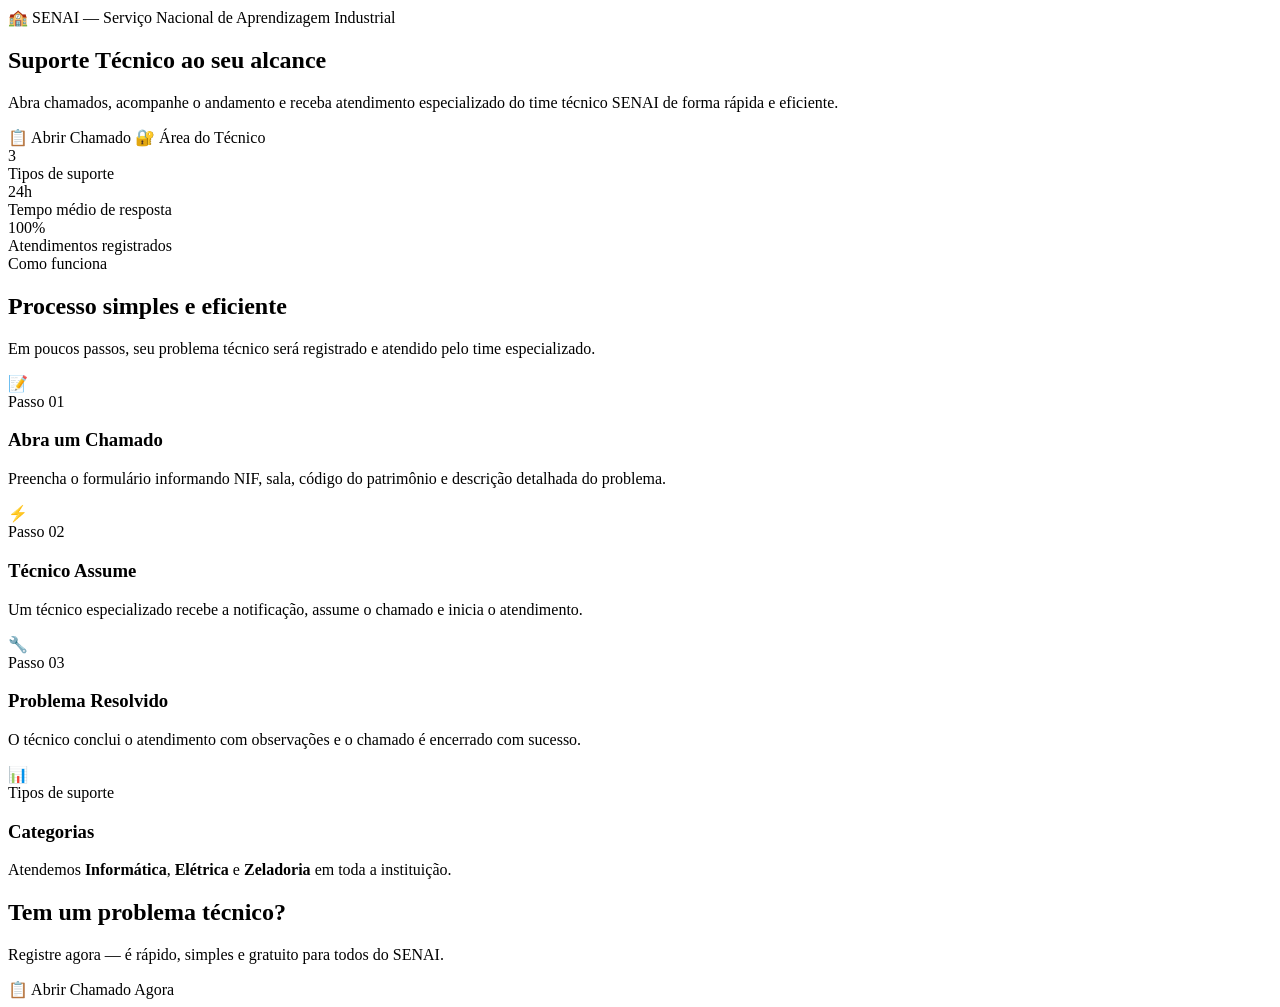
<file: suporte-main/src/main/resources/templates/index.html>
<!DOCTYPE html>
<html lang="pt-BR" xmlns:th="http://www.thymeleaf.org" xmlns:sec="http://www.thymeleaf.org/extras/spring-security">

<head
  th:replace="~{fragments :: head('Início', 'Sistema de Suporte Técnico SENAI — Abra chamados e acompanhe seu atendimento')}">
</head>

<body class="page-wrapper">

  <!-- NAVBAR -->
  <div th:replace="~{fragments :: navbar}"></div>

  <!-- HERO -->
  <section class="hero" id="hero">
    <div class="container">
      <div class="animate-fade-up">
        <div class="hero-tag">🏫 SENAI — Serviço Nacional de Aprendizagem Industrial</div>
        <h1 class="hero-title">
          Suporte Técnico
          <span>ao seu alcance</span>
        </h1>
        <p class="hero-subtitle">
          Abra chamados, acompanhe o andamento e receba atendimento especializado
          do time técnico SENAI de forma rápida e eficiente.
        </p>
        <div class="hero-ctas">
          <a th:href="@{/solicitacao}" id="btn-hero-abrir" class="btn btn-white btn-xl">
            📋 Abrir Chamado
          </a>
          <a th:href="@{/login}" id="btn-hero-login" class="btn btn-white-outline btn-xl">
            🔐 Área do Técnico
          </a>
        </div>

        <div class="hero-stats">
          <div>
            <div class="hero-stat-value">3</div>
            <div class="hero-stat-label">Tipos de suporte</div>
          </div>
          <div style="width:1px;background:rgba(255,255,255,0.2);"></div>
          <div>
            <div class="hero-stat-value">24h</div>
            <div class="hero-stat-label">Tempo médio de resposta</div>
          </div>
          <div style="width:1px;background:rgba(255,255,255,0.2);"></div>
          <div>
            <div class="hero-stat-value">100%</div>
            <div class="hero-stat-label">Atendimentos registrados</div>
          </div>
        </div>
      </div>
    </div>
  </section>

  <!-- FEATURES -->
  <section class="features-section" id="como-funciona">
    <div class="container">
      <div class="text-center mb-xl">
        <span class="section-label">Como funciona</span>
        <h2 class="section-title">Processo simples e eficiente</h2>
        <p class="section-desc text-muted">
          Em poucos passos, seu problema técnico será registrado e atendido pelo time especializado.
        </p>
      </div>

      <div class="features-grid stagger">
        <div class="feature-card fc-red">
          <div class="feature-icon fi-red">📝</div>
          <div class="feature-num">Passo 01</div>
          <h3 class="feature-title">Abra um Chamado</h3>
          <p class="feature-desc">
            Preencha o formulário informando NIF, sala, código do patrimônio e descrição detalhada do problema.
          </p>
        </div>

        <div class="feature-card fc-blue">
          <div class="feature-icon fi-blue">⚡</div>
          <div class="feature-num">Passo 02</div>
          <h3 class="feature-title">Técnico Assume</h3>
          <p class="feature-desc">
            Um técnico especializado recebe a notificação, assume o chamado e inicia o atendimento.
          </p>
        </div>

        <div class="feature-card fc-coral">
          <div class="feature-icon fi-coral">🔧</div>
          <div class="feature-num">Passo 03</div>
          <h3 class="feature-title">Problema Resolvido</h3>
          <p class="feature-desc">
            O técnico conclui o atendimento com observações e o chamado é encerrado com sucesso.
          </p>
        </div>

        <div class="feature-card fc-beige">
          <div class="feature-icon fi-beige">📊</div>
          <div class="feature-num">Tipos de suporte</div>
          <h3 class="feature-title">Categorias</h3>
          <p class="feature-desc">
            Atendemos <strong>Informática</strong>, <strong>Elétrica</strong> e <strong>Zeladoria</strong>
            em toda a instituição.
          </p>
        </div>
      </div>
    </div>
  </section>

  <!-- CTA Strip -->
  <section class="cta-strip">
    <div class="container">
      <h2>Tem um problema técnico?</h2>
      <p>Registre agora — é rápido, simples e gratuito para todos do SENAI.</p>
      <a th:href="@{/solicitacao}" id="btn-cta-abrir" class="btn btn-white btn-lg">
        📋 Abrir Chamado Agora
      </a>
    </div>
  </section>

  <!-- FOOTER -->
  <div th:replace="~{fragments :: footer}"></div>

</body>

</html>
</file>
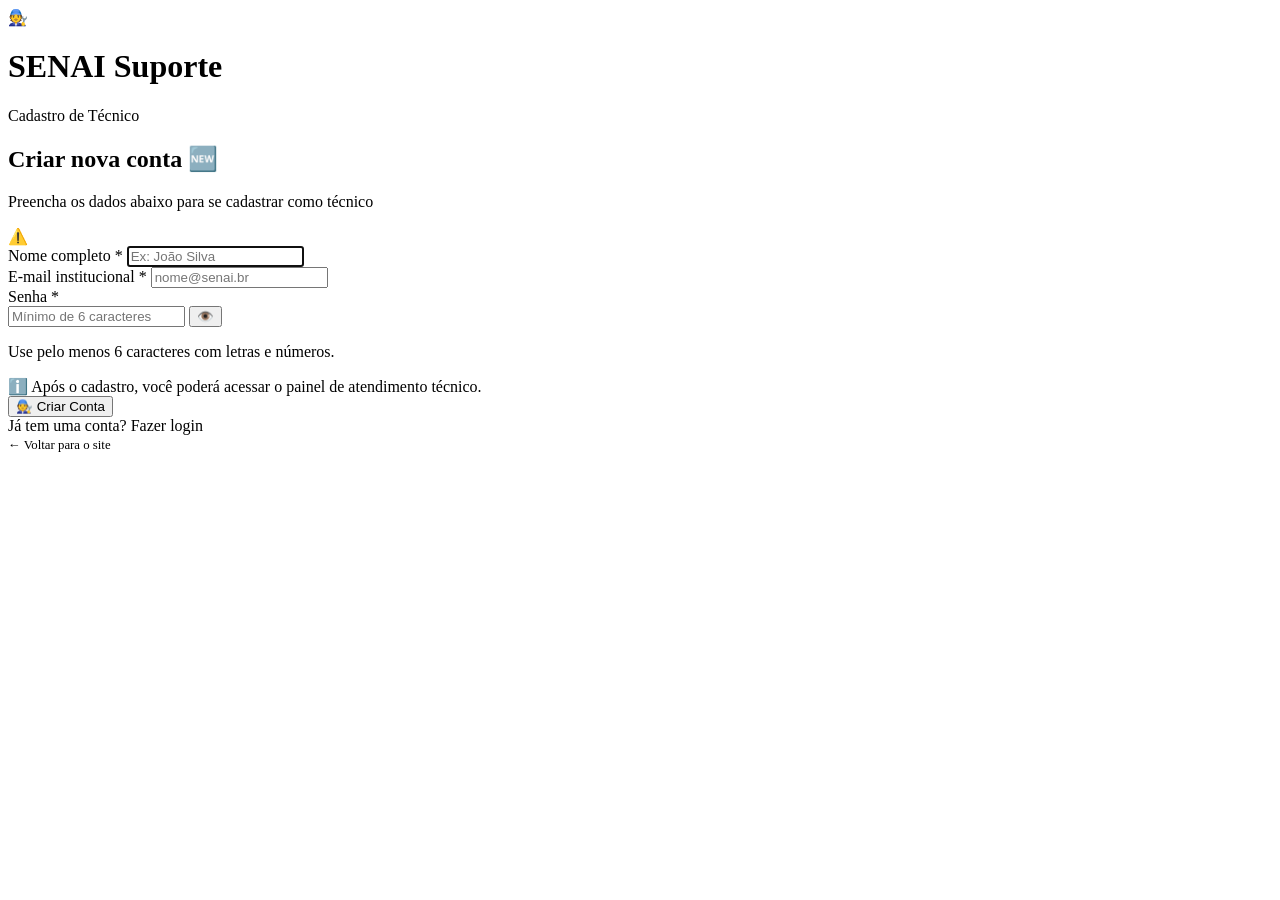
<file: suporte-main/src/main/resources/templates/cadastro.html>
<!DOCTYPE html>
<html lang="pt-BR"
      xmlns:th="http://www.thymeleaf.org">
<head th:replace="~{fragments :: head('Cadastro', 'Cadastre-se como técnico no Sistema de Suporte SENAI')}"></head>
<body class="auth-page">

  <!-- BANNER -->
  <div class="auth-banner">
    <div class="auth-banner-content animate-fade-up">
      <div class="auth-logo">🧑‍🔧</div>
      <h1 class="auth-banner-title">SENAI Suporte</h1>
      <p class="auth-banner-sub">Cadastro de Técnico</p>
    </div>
  </div>

  <!-- BODY -->
  <div class="auth-body">
    <div class="auth-card" style="max-width:520px;">

      <div class="auth-card-header">
        <h2 class="auth-card-title">Criar nova conta 🆕</h2>
        <p class="auth-card-subtitle text-muted">
          Preencha os dados abaixo para se cadastrar como técnico
        </p>
      </div>

      <div class="auth-card-body">

        <!-- Erros globais -->
        <div th:if="${erro}" class="alert alert-error" role="alert">
          <span class="alert-icon">⚠️</span>
          <span th:text="${erro}"></span>
        </div>

        <div class="auth-divider"></div>

        <!-- FORM -->
        <form th:action="@{/cadastro}"
              th:object="${tecnico}"
              method="post"
              id="form-cadastro"
              novalidate>
          <input type="hidden" th:name="${_csrf.parameterName}" th:value="${_csrf.token}">

          <!-- Nome -->
          <div class="form-group">
            <label for="nome" class="form-label">
              Nome completo <span class="req">*</span>
            </label>
            <input
              type="text"
              id="nome"
              th:field="*{nome}"
              th:class="${#fields.hasErrors('nome')} ? 'form-control is-invalid' : 'form-control'"
              placeholder="Ex: João Silva"
              autocomplete="name"
              autofocus>
            <div th:if="${#fields.hasErrors('nome')}" class="form-error">
              <span th:errors="*{nome}"></span>
            </div>
          </div>

          <!-- Email -->
          <div class="form-group">
            <label for="email" class="form-label">
              E-mail institucional <span class="req">*</span>
            </label>
            <input
              type="email"
              id="email"
              th:field="*{email}"
              th:class="${#fields.hasErrors('email')} ? 'form-control is-invalid' : 'form-control'"
              placeholder="nome@senai.br"
              autocomplete="email">
            <div th:if="${#fields.hasErrors('email')}" class="form-error">
              <span th:errors="*{email}"></span>
            </div>
          </div>

          <!-- Senha -->
          <div class="form-group">
            <label for="Senha" class="form-label">
              Senha <span class="req">*</span>
            </label>
            <div class="input-group">
              <input
                type="password"
                id="Senha"
                th:field="*{Senha}"
                th:class="${#fields.hasErrors('Senha')} ? 'form-control is-invalid' : 'form-control'"
                placeholder="Mínimo de 6 caracteres"
                autocomplete="new-password">
              <button type="button"
                      class="input-group-btn"
                      id="btn-toggle-senha"
                      aria-label="Mostrar/ocultar senha"
                      onclick="toggleSenha()">👁️</button>
            </div>
            <div th:if="${#fields.hasErrors('Senha')}" class="form-error">
              <span th:errors="*{Senha}"></span>
            </div>
            <p class="form-hint">Use pelo menos 6 caracteres com letras e números.</p>
          </div>

          <div class="alert alert-info" style="margin-top:4px;">
            <span class="alert-icon">ℹ️</span>
            <span>Após o cadastro, você poderá acessar o painel de atendimento técnico.</span>
          </div>

          <button type="submit" id="btn-cadastrar" class="btn btn-primary btn-full btn-lg mt-md">
            🧑‍🔧 Criar Conta
          </button>
        </form>

        <div class="auth-footer">
          Já tem uma conta?
          <a th:href="@{/login}" id="link-login">Fazer login</a>
        </div>

        <div class="auth-footer mt-sm">
          <a th:href="@{/}" style="color:var(--text-muted);font-size:0.8rem;">
            ← Voltar para o site
          </a>
        </div>

      </div>
    </div>
  </div>

  <script>
    function toggleSenha() {
      const input = document.getElementById('Senha');
      const btn   = document.getElementById('btn-toggle-senha');
      if (input.type === 'password') {
        input.type = 'text';
        btn.textContent = '🙈';
      } else {
        input.type = 'password';
        btn.textContent = '👁️';
      }
    }
  </script>

</body>
</html>
</file>
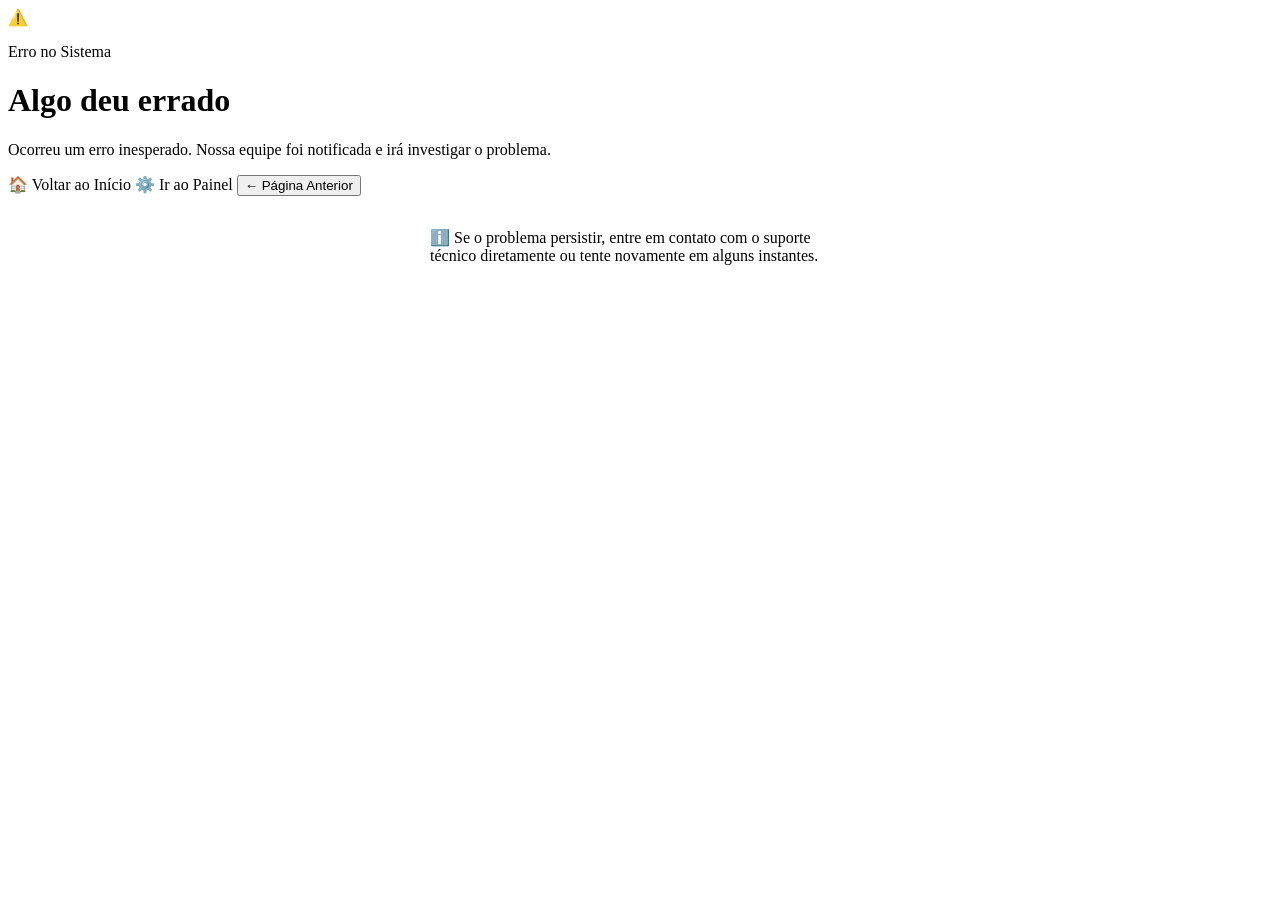
<file: suporte-main/src/main/resources/templates/erro.html>
<!DOCTYPE html>
<html lang="pt-BR"
      xmlns:th="http://www.thymeleaf.org">
<head th:replace="~{fragments :: head('Erro', 'Erro no Sistema de Suporte SENAI')}"></head>
<body class="error-page">

  <!-- NAVBAR -->
  <div th:replace="~{fragments :: navbar}"></div>

  <div class="error-wrap">
    <div class="error-card animate-fade-up">

      <div class="error-illustration" aria-hidden="true">⚠️</div>

      <p class="error-code">Erro no Sistema</p>
      <h1 class="error-title">Algo deu errado</h1>

      <p class="error-desc" th:text="${mensagemErro != null} ? ${mensagemErro} : 'Ocorreu um erro inesperado. Nossa equipe foi notificada e irá investigar o problema.'">
        Ocorreu um erro inesperado. Nossa equipe foi notificada e irá investigar o problema.
      </p>

      <div class="d-flex gap-md justify-center flex-wrap">
        <a th:href="@{/}" id="btn-voltar-inicio" class="btn btn-primary btn-lg">
          🏠 Voltar ao Início
        </a>
        <a th:href="@{/painel}" id="btn-voltar-painel" class="btn btn-outline-secondary btn-lg"
           sec:authorize="isAuthenticated()">
          ⚙️ Ir ao Painel
        </a>
        <button id="btn-voltar-historico" class="btn btn-ghost btn-lg" onclick="history.back()">
          ← Página Anterior
        </button>
      </div>

      <div class="alert alert-info mt-xl" style="text-align:left;max-width:420px;margin:32px auto 0;">
        <span class="alert-icon">ℹ️</span>
        <span>
          Se o problema persistir, entre em contato com o suporte técnico diretamente
          ou tente novamente em alguns instantes.
        </span>
      </div>

    </div>
  </div>

  <!-- FOOTER -->
  <div th:replace="~{fragments :: footer}"></div>

</body>
</html>
</file>
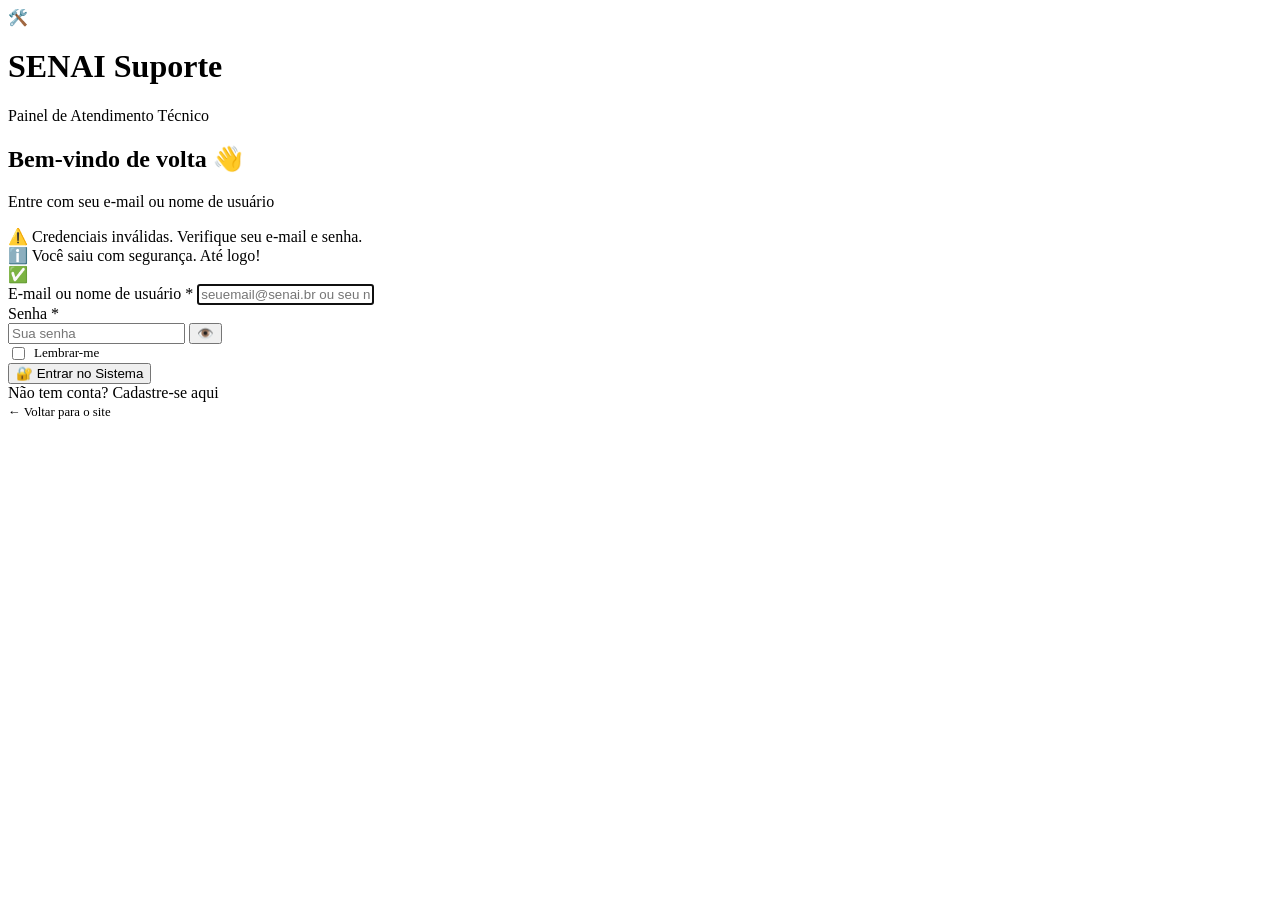
<file: suporte-main/src/main/resources/templates/login.html>
<!DOCTYPE html>
<html lang="pt-BR"
      xmlns:th="http://www.thymeleaf.org">
<head th:replace="~{fragments :: head('Login', 'Acesse o painel técnico do Sistema de Suporte SENAI')}"></head>
<body class="auth-page">

  <!-- BANNER TOPO -->
  <div class="auth-banner">
    <div class="auth-banner-content animate-fade-up">
      <div class="auth-logo" aria-hidden="true">🛠️</div>
      <h1 class="auth-banner-title">SENAI Suporte</h1>
      <p class="auth-banner-sub">Painel de Atendimento Técnico</p>
    </div>
  </div>

  <!-- FORM BODY -->
  <div class="auth-body">
    <div class="auth-card">

      <div class="auth-card-header">
        <h2 class="auth-card-title">Bem-vindo de volta 👋</h2>
        <p class="auth-card-subtitle text-muted">Entre com seu e-mail ou nome de usuário</p>
      </div>

      <div class="auth-card-body">

        <!-- Erro de login -->
        <div th:if="${param.error}" class="alert alert-error" role="alert">
          <span class="alert-icon">⚠️</span>
          <span>Credenciais inválidas. Verifique seu e-mail e senha.</span>
        </div>

        <!-- Logout confirmado -->
        <div th:if="${param.logout}" class="alert alert-info" role="alert">
          <span class="alert-icon">ℹ️</span>
          <span>Você saiu com segurança. Até logo!</span>
        </div>

        <!-- Flash sucesso cadastro -->
        <div th:if="${Sucesso}" class="alert alert-success" role="alert">
          <span class="alert-icon">✅</span>
          <span th:text="${Sucesso}"></span>
        </div>

        <div class="auth-divider"></div>

        <!-- FORM LOGIN -->
        <form th:action="@{/login}" method="post" id="form-login" novalidate>
          <input type="hidden" th:name="${_csrf.parameterName}" th:value="${_csrf.token}">

          <div class="form-group">
            <label for="username" class="form-label">
              E-mail ou nome de usuário <span class="req">*</span>
            </label>
            <input
              type="text"
              id="username"
              name="username"
              class="form-control"
              placeholder="seuemail@senai.br ou seu nome"
              autocomplete="username"
              required
              autofocus>
          </div>

          <div class="form-group">
            <label for="password" class="form-label">
              Senha <span class="req">*</span>
            </label>
            <div class="input-group">
              <input
                type="password"
                id="password"
                name="password"
                class="form-control"
                placeholder="Sua senha"
                autocomplete="current-password"
                required>
              <button type="button"
                      class="input-group-btn"
                      id="btn-toggle-pass"
                      aria-label="Mostrar/ocultar senha"
                      onclick="togglePassword()">👁️</button>
            </div>
          </div>

          <div class="auth-link-bar mb-md">
            <label style="display:flex;align-items:center;gap:6px;font-size:0.82rem;color:var(--text-muted);cursor:pointer;">
              <input type="checkbox" name="remember-me" id="remember-me">
              Lembrar-me
            </label>
          </div>

          <button type="submit" id="btn-entrar" class="btn btn-primary btn-full btn-lg">
            🔐 Entrar no Sistema
          </button>
        </form>

        <div class="auth-footer">
          Não tem conta?
          <a th:href="@{/cadastro}" id="link-cadastro">Cadastre-se aqui</a>
        </div>

        <div class="auth-footer mt-sm">
          <a th:href="@{/}" style="color:var(--text-muted);font-size:0.8rem;">
            ← Voltar para o site
          </a>
        </div>

      </div><!-- /auth-card-body -->
    </div><!-- /auth-card -->
  </div><!-- /auth-body -->

  <script>
    function togglePassword() {
      const input = document.getElementById('password');
      const btn   = document.getElementById('btn-toggle-pass');
      if (input.type === 'password') {
        input.type = 'text';
        btn.textContent = '🙈';
      } else {
        input.type = 'password';
        btn.textContent = '👁️';
      }
    }
  </script>

</body>
</html>
</file>
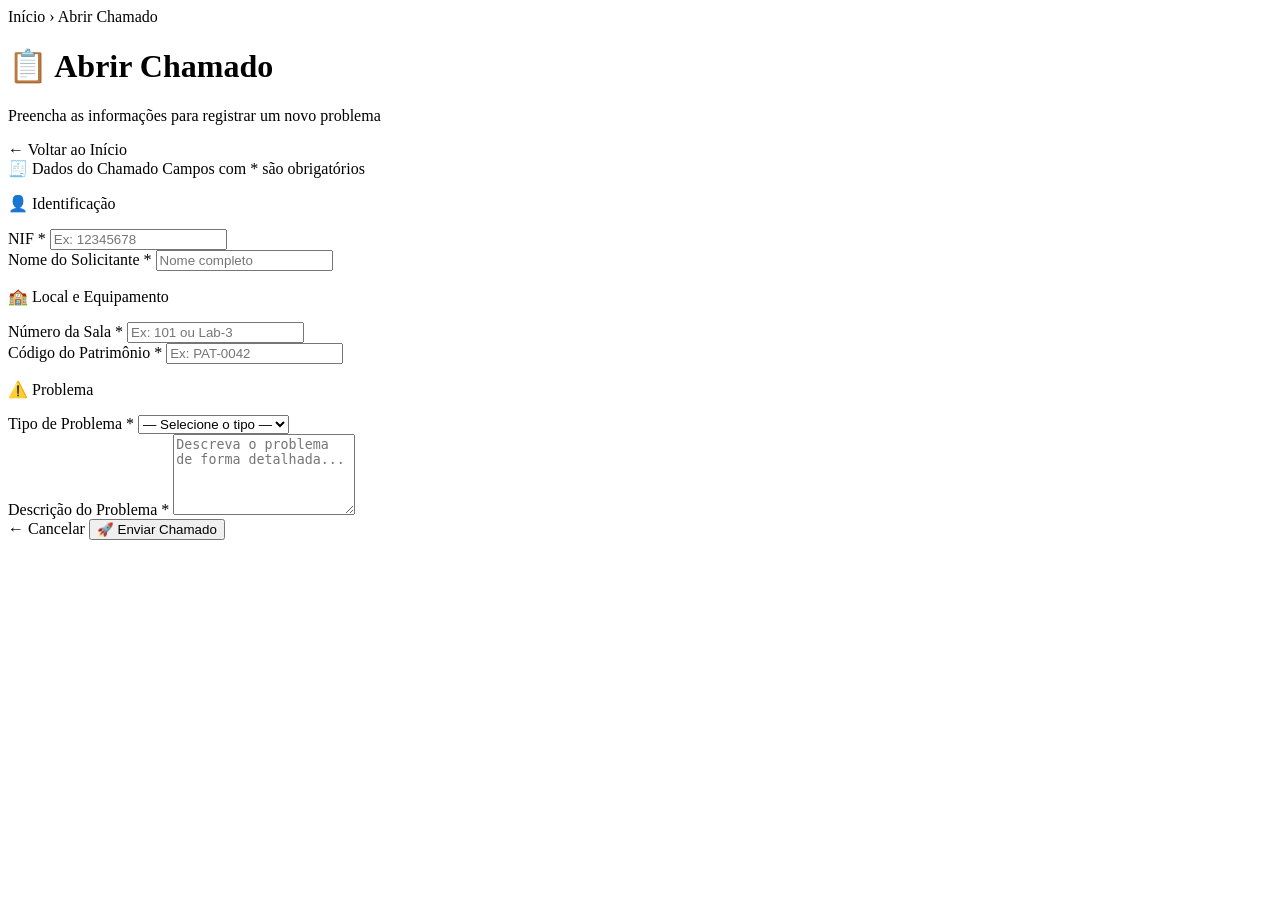
<file: suporte-main/src/main/resources/templates/solicitacao.html>
<!DOCTYPE html>
<html lang="pt-BR" xmlns:th="http://www.thymeleaf.org">

<head th:replace="~{fragments :: head('Abrir Chamado', 'Abrir chamado de suporte técnico SENAI')}"></head>

<body class="page-wrapper">

    <!-- NAVBAR -->
    <div th:replace="~{fragments :: navbar}"></div>

    <!-- PAGE HEADER -->
    <div class="page-header">
        <div class="container">
            <div class="breadcrumb">
                <a th:href="@{/}">Início</a>
                <span class="breadcrumb-sep">›</span>
                <span>Abrir Chamado</span>
            </div>
            <div class="page-header-row">
                <div>
                    <h1 class="page-title">📋 Abrir Chamado</h1>
                    <p class="page-subtitle">Preencha as informações para registrar um novo problema</p>
                </div>
                <a th:href="@{/}" id="btn-voltar-topo" class="btn btn-ghost">
                    ← Voltar ao Início
                </a>
            </div>
        </div>
    </div>

    <main class="main-content" id="main">
        <div class="container">
            <div class="form-page-wrap animate-fade-up">

                <!-- Flash messages (Erros ou Sucesso) -->
                <div th:replace="~{fragments :: flash-messages}"></div>

                <div class="card">
                    <div class="card-header">
                        <span class="card-title">🧾 Dados do Chamado</span>
                        <span class="text-sm text-muted">Campos com <span style="color:var(--red)">*</span> são
                            obrigatórios</span>
                    </div>

                    <form th:action="@{/solicitacao}" th:object="${solicitacao}" method="post" id="form-solicitacao"
                        novalidate>
                        <input type="hidden" th:name="${_csrf.parameterName}" th:value="${_csrf.token}">

                        <div class="card-body">

                            <!-- ── Identificação ── -->
                            <p class="form-section-title">👤 Identificação</p>

                            <div class="form-grid">
                                <div class="form-group">
                                    <label for="nif" class="form-label">NIF <span class="req">*</span></label>
                                    <input type="text" id="nif" th:field="*{nif}"
                                        th:class="${#fields.hasErrors('nif')} ? 'form-control is-invalid' : 'form-control'"
                                        placeholder="Ex: 12345678">
                                    <div th:if="${#fields.hasErrors('nif')}" class="form-error">
                                        <span th:errors="*{nif}"></span>
                                    </div>
                                </div>

                                <div class="form-group">
                                    <label for="nomeSolicitante" class="form-label">
                                        Nome do Solicitante <span class="req">*</span>
                                    </label>
                                    <input type="text" id="nomeSolicitante" th:field="*{nomeSolicitante}"
                                        th:class="${#fields.hasErrors('nomeSolicitante')} ? 'form-control is-invalid' : 'form-control'"
                                        placeholder="Nome completo">
                                    <div th:if="${#fields.hasErrors('nomeSolicitante')}" class="form-error">
                                        <span th:errors="*{nomeSolicitante}"></span>
                                    </div>
                                </div>
                            </div>

                            <!-- ── Local ── -->
                            <p class="form-section-title mt-md">🏫 Local e Equipamento</p>

                            <div class="form-grid">
                                <div class="form-group">
                                    <label for="numeroSala" class="form-label">
                                        Número da Sala <span class="req">*</span>
                                    </label>
                                    <input type="text" id="numeroSala" th:field="*{numeroSala}"
                                        th:class="${#fields.hasErrors('numeroSala')} ? 'form-control is-invalid' : 'form-control'"
                                        placeholder="Ex: 101 ou Lab-3">
                                    <div th:if="${#fields.hasErrors('numeroSala')}" class="form-error">
                                        <span th:errors="*{numeroSala}"></span>
                                    </div>
                                </div>

                                <div class="form-group">
                                    <label for="codigoPatrimonio" class="form-label">
                                        Código do Patrimônio <span class="req">*</span>
                                    </label>
                                    <input type="text" id="codigoPatrimonio" th:field="*{codigoPatrimonio}"
                                        th:class="${#fields.hasErrors('codigoPatrimonio')} ? 'form-control is-invalid' : 'form-control'"
                                        placeholder="Ex: PAT-0042">
                                    <div th:if="${#fields.hasErrors('codigoPatrimonio')}" class="form-error">
                                        <span th:errors="*{codigoPatrimonio}"></span>
                                    </div>
                                </div>
                            </div>

                            <!-- ── Problema ── -->
                            <p class="form-section-title mt-md">⚠️ Problema</p>

                            <div class="form-grid">
                                <div class="form-group" style="grid-column: span 2;">
                                    <label for="tipoProblema" class="form-label">
                                        Tipo de Problema <span class="req">*</span>
                                    </label>
                                    <select id="tipoProblema" th:field="*{tipoProblema}"
                                        th:class="${#fields.hasErrors('tipoProblema')} ? 'form-control is-invalid' : 'form-control'">
                                        <option value="" disabled selected>— Selecione o tipo —</option>
                                        <option th:each="tipo : ${tipos}" th:value="${tipo}"
                                            th:text="${tipo.descricao}">
                                        </option>
                                    </select>
                                    <div th:if="${#fields.hasErrors('tipoProblema')}" class="form-error">
                                        <span th:errors="*{tipoProblema}"></span>
                                    </div>
                                </div>
                            </div>

                            <div class="form-group">
                                <label for="descricaoProblema" class="form-label">
                                    Descrição do Problema <span class="req">*</span>
                                </label>
                                <textarea id="descricaoProblema" th:field="*{descricaoProblema}"
                                    th:class="${#fields.hasErrors('descricaoProblema')} ? 'form-control is-invalid' : 'form-control'"
                                    rows="5" placeholder="Descreva o problema de forma detalhada..."></textarea>
                                <div th:if="${#fields.hasErrors('descricaoProblema')}" class="form-error">
                                    <span th:errors="*{descricaoProblema}"></span>
                                </div>
                            </div>

                        </div><!-- /card-body -->

                        <div class="card-footer">
                            <a th:href="@{/}" id="btn-cancelar" class="btn btn-ghost">
                                ← Cancelar
                            </a>
                            <button type="submit" id="btn-salvar" class="btn btn-primary btn-lg">
                                🚀 Enviar Chamado
                            </button>
                        </div>

                    </form>
                </div><!-- /card -->

            </div><!-- /form-page-wrap -->
        </div><!-- /container -->
    </main>

    <!-- FOOTER -->
    <div th:replace="~{fragments :: footer}"></div>

</body>

</html>
</file>
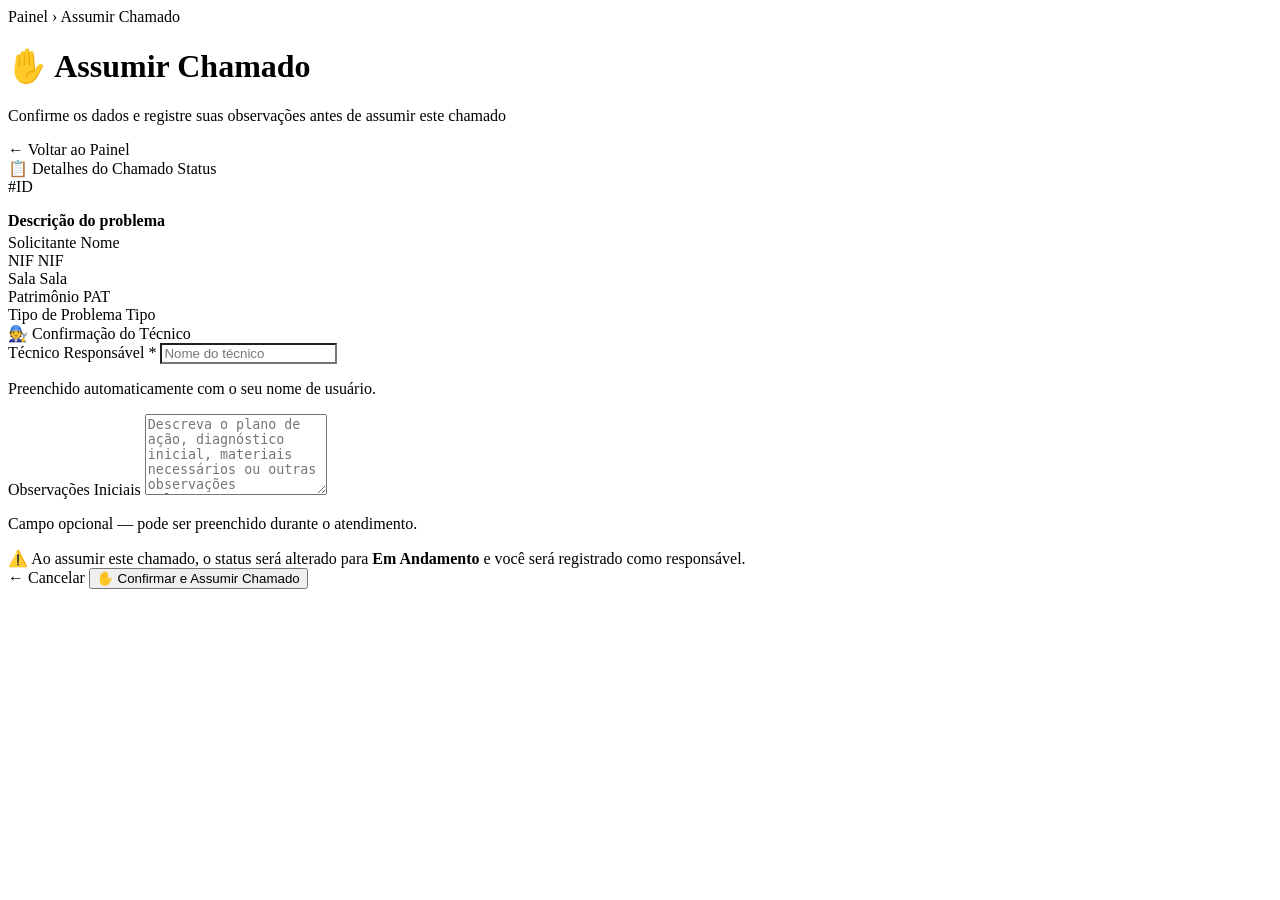
<file: suporte-main/src/main/resources/templates/painel/assumir.html>
<!DOCTYPE html>
<html lang="pt-BR"
      xmlns:th="http://www.thymeleaf.org">
<head th:replace="~{fragments :: head('Assumir Chamado', 'Assumir chamado de suporte técnico SENAI')}"></head>
<body class="page-wrapper">

  <!-- NAVBAR -->
  <div th:replace="~{fragments :: navbar}"></div>

  <!-- PAGE HEADER -->
  <div class="page-header">
    <div class="container">
      <div class="breadcrumb">
        <a th:href="@{/painel}">Painel</a>
        <span class="breadcrumb-sep">›</span>
        <span>Assumir Chamado</span>
      </div>
      <div class="page-header-row">
        <div>
          <h1 class="page-title">✋ Assumir Chamado</h1>
          <p class="page-subtitle">
            Confirme os dados e registre suas observações antes de assumir este chamado
          </p>
        </div>
        <a th:href="@{/painel}" id="btn-voltar-topo" class="btn btn-ghost">
          ← Voltar ao Painel
        </a>
      </div>
    </div>
  </div>

  <main class="main-content" id="main">
    <div class="container">
      <div class="assumir-wrap animate-fade-up">

        <!-- Flash messages -->
        <div th:replace="~{fragments :: flash-messages}"></div>

        <!-- ── DETALHES DO CHAMADO (Somente leitura) ── -->
        <div class="card mb-lg">
          <div class="card-header">
            <span class="card-title">📋 Detalhes do Chamado</span>
            <span th:class="${'badge badge-' + #strings.toLowerCase(solicitacao.status.name()).replace('_', '-')}"
                  th:text="${solicitacao.status.descricao}">
              Status
            </span>
          </div>
          <div class="card-body">

            <div class="ticket-detail-card">
              <div class="ticket-id"
                   th:text="'Chamado #' + ${solicitacao.id} + ' · ' + ${solicitacao.tipoProblema.descricao}">
                #ID
              </div>
              <p style="font-size:1rem;font-weight:600;color:var(--text);margin-bottom:4px;"
                 th:text="${solicitacao.descricaoProblema}">
                Descrição do problema
              </p>
            </div>

            <div class="info-grid mt-md">
              <div class="info-item">
                <span class="info-label">Solicitante</span>
                <span class="info-value" th:text="${solicitacao.nomeSolicitante}">Nome</span>
              </div>
              <div class="info-item">
                <span class="info-label">NIF</span>
                <span class="info-value" th:text="${solicitacao.nif}">NIF</span>
              </div>
              <div class="info-item">
                <span class="info-label">Sala</span>
                <span class="info-value" th:text="${solicitacao.numeroSala}">Sala</span>
              </div>
              <div class="info-item">
                <span class="info-label">Patrimônio</span>
                <span class="info-value" th:text="${solicitacao.codigoPatrimonio}">PAT</span>
              </div>
              <div class="info-item">
                <span class="info-label">Tipo de Problema</span>
                <span th:class="${'badge badge-' + #strings.toLowerCase(solicitacao.tipoProblema.name())}"
                      th:text="${solicitacao.tipoProblema.descricao}">
                  Tipo
                </span>
              </div>
            </div>

          </div>
        </div>

        <!-- ── FORMULÁRIO: Assumir ── -->
        <div class="card">
          <div class="card-header">
            <span class="card-title">🧑‍🔧 Confirmação do Técnico</span>
          </div>

          <form th:action="@{/painel/assumir/{id}(id=${solicitacao.id})}"
                method="post"
                id="form-assumir"
                novalidate>
            <input type="hidden" th:name="${_csrf.parameterName}" th:value="${_csrf.token}">

            <div class="card-body">

              <div class="form-group">
                <label for="tecnicoResponsavel" class="form-label">
                  Técnico Responsável <span class="req">*</span>
                </label>
                <input
                  type="text"
                  id="tecnicoResponsavel"
                  name="tecnicoResponsavel"
                  th:value="${tecnicoLogado}"
                  class="form-control"
                  placeholder="Nome do técnico"
                  required
                  readonly
                  style="background:var(--beige-light);color:var(--text-2);">
                <p class="form-hint">Preenchido automaticamente com o seu nome de usuário.</p>
              </div>

              <div class="form-group">
                <label for="observacoes" class="form-label">
                  Observações Iniciais
                </label>
                <textarea
                  id="observacoes"
                  name="observacoes"
                  class="form-control"
                  rows="5"
                  placeholder="Descreva o plano de ação, diagnóstico inicial, materiais necessários ou outras observações relevantes..."></textarea>
                <p class="form-hint">Campo opcional — pode ser preenchido durante o atendimento.</p>
              </div>

              <div class="alert alert-warning">
                <span class="alert-icon">⚠️</span>
                <span>
                  Ao assumir este chamado, o status será alterado para
                  <strong>Em Andamento</strong> e você será registrado como responsável.
                </span>
              </div>

            </div><!-- /card-body -->

            <div class="card-footer">
              <a th:href="@{/painel}" id="btn-cancelar" class="btn btn-ghost">
                ← Cancelar
              </a>
              <button type="submit" id="btn-assumir-confirmar" class="btn btn-secondary btn-lg">
                ✋ Confirmar e Assumir Chamado
              </button>
            </div>

          </form>
        </div><!-- /card -->

      </div><!-- /assumir-wrap -->
    </div><!-- /container -->
  </main>

  <!-- FOOTER -->
  <div th:replace="~{fragments :: footer}"></div>

</body>
</html>
</file>
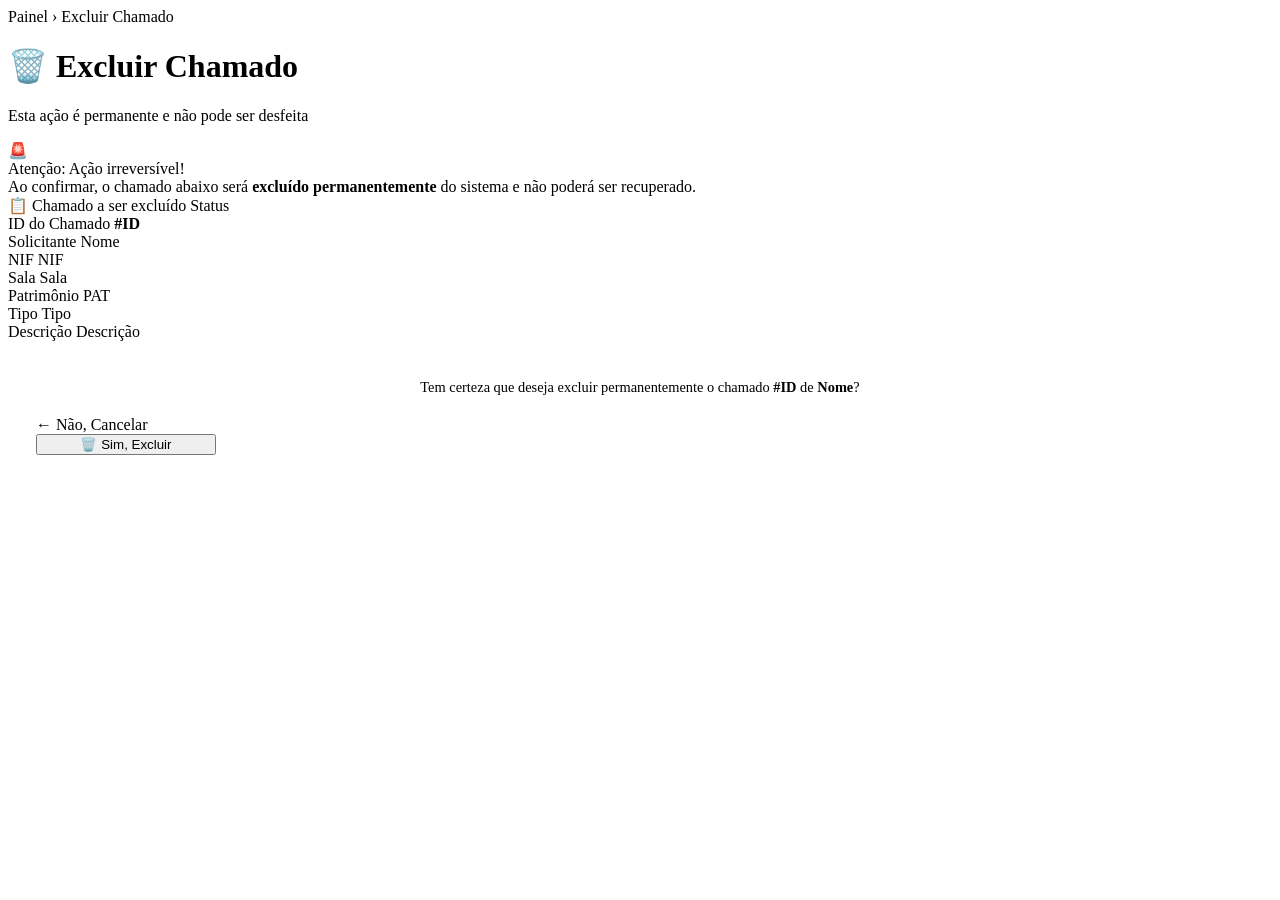
<file: suporte-main/src/main/resources/templates/painel/confirmar-exclusao.html>
<!DOCTYPE html>
<html lang="pt-BR"
      xmlns:th="http://www.thymeleaf.org">
<head th:replace="~{fragments :: head('Confirmar Exclusão', 'Confirmar exclusão de chamado de suporte SENAI')}"></head>
<body class="page-wrapper">

  <!-- NAVBAR -->
  <div th:replace="~{fragments :: navbar}"></div>

  <!-- PAGE HEADER -->
  <div class="page-header">
    <div class="container">
      <div class="breadcrumb">
        <a th:href="@{/painel}">Painel</a>
        <span class="breadcrumb-sep">›</span>
        <span>Excluir Chamado</span>
      </div>
      <h1 class="page-title">🗑️ Excluir Chamado</h1>
      <p class="page-subtitle">Esta ação é permanente e não pode ser desfeita</p>
    </div>
  </div>

  <main class="main-content" id="main">
    <div class="container">
      <div class="confirm-wrap animate-fade-up">

        <!-- Banner de alerta -->
        <div class="confirm-danger-banner">
          <div class="confirm-danger-icon">🚨</div>
          <div>
            <div class="confirm-danger-title">Atenção: Ação irreversível!</div>
            <div class="confirm-danger-desc">
              Ao confirmar, o chamado abaixo será <strong>excluído permanentemente</strong>
              do sistema e não poderá ser recuperado.
            </div>
          </div>
        </div>

        <!-- Card com dados do chamado -->
        <div class="card mb-lg">
          <div class="card-header">
            <span class="card-title">📋 Chamado a ser excluído</span>
            <span th:class="${'badge badge-' + #strings.toLowerCase(solicitacao.status.name()).replace('_', '-')}"
                  th:text="${solicitacao.status.descricao}">
              Status
            </span>
          </div>
          <div class="card-body">
            <div class="info-grid">

              <div class="info-item">
                <span class="info-label">ID do Chamado</span>
                <span class="info-value" style="color:var(--red);font-weight:700;"
                      th:text="'#' + ${solicitacao.id}">#ID</span>
              </div>

              <div class="info-item">
                <span class="info-label">Solicitante</span>
                <span class="info-value" th:text="${solicitacao.nomeSolicitante}">Nome</span>
              </div>

              <div class="info-item">
                <span class="info-label">NIF</span>
                <span class="info-value" th:text="${solicitacao.nif}">NIF</span>
              </div>

              <div class="info-item">
                <span class="info-label">Sala</span>
                <span class="info-value" th:text="${solicitacao.numeroSala}">Sala</span>
              </div>

              <div class="info-item">
                <span class="info-label">Patrimônio</span>
                <span class="info-value" th:text="${solicitacao.codigoPatrimonio}">PAT</span>
              </div>

              <div class="info-item">
                <span class="info-label">Tipo</span>
                <span th:class="${'badge badge-' + #strings.toLowerCase(solicitacao.tipoProblema.name())}"
                      th:text="${solicitacao.tipoProblema.descricao}">
                  Tipo
                </span>
              </div>

              <div class="info-item col-span-2">
                <span class="info-label">Descrição</span>
                <span class="info-value" th:text="${solicitacao.descricaoProblema}">Descrição</span>
              </div>

            </div>
          </div>
        </div>

        <!-- Botões de ação -->
        <div class="card">
          <div class="card-body" style="padding:24px 28px;">

            <p style="font-size:0.9rem;color:var(--text-2);margin-bottom:20px;text-align:center;">
              Tem certeza que deseja excluir permanentemente o chamado
              <strong th:text="'#' + ${solicitacao.id}">#ID</strong>
              de <strong th:text="${solicitacao.nomeSolicitante}">Nome</strong>?
            </p>

            <div class="d-flex gap-md justify-center flex-wrap">

              <!-- Cancelar -->
              <a th:href="@{/painel}"
                 id="btn-cancelar"
                 class="btn btn-ghost btn-lg"
                 style="min-width:180px;">
                ← Não, Cancelar
              </a>

              <!-- Confirmar exclusão -->
              <form th:action="@{/painel/excluir/{id}(id=${solicitacao.id})}"
                    method="post"
                    id="form-excluir">
                <input type="hidden" th:name="${_csrf.parameterName}" th:value="${_csrf.token}">
                <button
                  type="submit"
                  id="btn-confirmar-exclusao"
                  class="btn btn-danger btn-lg"
                  style="min-width:180px;"
                  onclick="return confirm('Última confirmação: excluir chamado #'+this.closest('form').action.split('/').slice(-2,-1)[0]+' permanentemente?')">
                  🗑️ Sim, Excluir
                </button>
              </form>

            </div>
          </div>
        </div>

      </div><!-- /confirm-wrap -->
    </div><!-- /container -->
  </main>

  <!-- FOOTER -->
  <div th:replace="~{fragments :: footer}"></div>

</body>
</html>
</file>
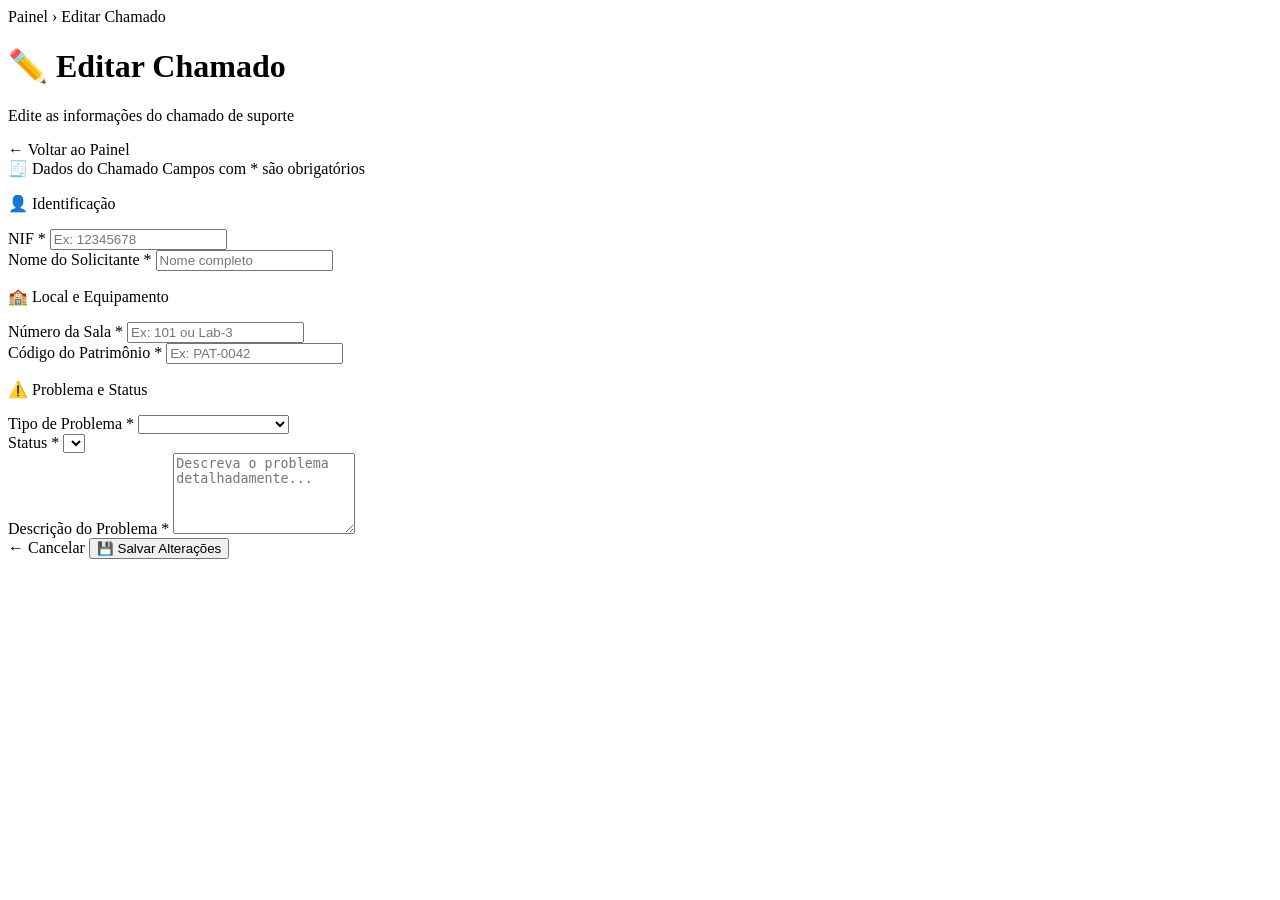
<file: suporte-main/src/main/resources/templates/painel/editar.html>
<!DOCTYPE html>
<html lang="pt-BR"
      xmlns:th="http://www.thymeleaf.org">
<head th:replace="~{fragments :: head('Editar Chamado', 'Editar chamado de suporte técnico SENAI')}"></head>
<body class="page-wrapper">

  <!-- NAVBAR -->
  <div th:replace="~{fragments :: navbar}"></div>

  <!-- PAGE HEADER -->
  <div class="page-header">
    <div class="container">
      <div class="breadcrumb">
        <a th:href="@{/painel}">Painel</a>
        <span class="breadcrumb-sep">›</span>
        <span>Editar Chamado</span>
      </div>
      <div class="page-header-row">
        <div>
          <h1 class="page-title">✏️ Editar Chamado
            <span style="font-size:1rem;font-weight:500;color:var(--text-muted);"
                  th:text="'#' + ${solicitacao.id}"></span>
          </h1>
          <p class="page-subtitle">Edite as informações do chamado de suporte</p>
        </div>
        <a th:href="@{/painel}" id="btn-voltar-topo" class="btn btn-ghost">
          ← Voltar ao Painel
        </a>
      </div>
    </div>
  </div>

  <main class="main-content" id="main">
    <div class="container">
      <div class="form-page-wrap animate-fade-up">

        <!-- Flash messages -->
        <div th:replace="~{fragments :: flash-messages}"></div>

        <div class="card">
          <div class="card-header">
            <span class="card-title">🧾 Dados do Chamado</span>
            <span class="text-sm text-muted">Campos com <span style="color:var(--red)">*</span> são obrigatórios</span>
          </div>

          <form th:action="@{/painel/editar/{id}(id=${solicitacao.id})}"
                th:object="${solicitacao}"
                method="post"
                id="form-editar"
                novalidate>
            <input type="hidden" th:name="${_csrf.parameterName}" th:value="${_csrf.token}">
            <input type="hidden" th:field="*{id}">

            <div class="card-body">

              <!-- ── Identificação ── -->
              <p class="form-section-title">👤 Identificação</p>

              <div class="form-grid">
                <div class="form-group">
                  <label for="nif" class="form-label">NIF <span class="req">*</span></label>
                  <input
                    type="text"
                    id="nif"
                    th:field="*{nif}"
                    th:class="${#fields.hasErrors('nif')} ? 'form-control is-invalid' : 'form-control'"
                    placeholder="Ex: 12345678">
                  <div th:if="${#fields.hasErrors('nif')}" class="form-error">
                    <span th:errors="*{nif}"></span>
                  </div>
                </div>

                <div class="form-group">
                  <label for="nomeSolicitante" class="form-label">
                    Nome do Solicitante <span class="req">*</span>
                  </label>
                  <input
                    type="text"
                    id="nomeSolicitante"
                    th:field="*{nomeSolicitante}"
                    th:class="${#fields.hasErrors('nomeSolicitante')} ? 'form-control is-invalid' : 'form-control'"
                    placeholder="Nome completo">
                  <div th:if="${#fields.hasErrors('nomeSolicitante')}" class="form-error">
                    <span th:errors="*{nomeSolicitante}"></span>
                  </div>
                </div>
              </div>

              <!-- ── Local ── -->
              <p class="form-section-title mt-md">🏫 Local e Equipamento</p>

              <div class="form-grid">
                <div class="form-group">
                  <label for="numeroSala" class="form-label">
                    Número da Sala <span class="req">*</span>
                  </label>
                  <input
                    type="text"
                    id="numeroSala"
                    th:field="*{numeroSala}"
                    th:class="${#fields.hasErrors('numeroSala')} ? 'form-control is-invalid' : 'form-control'"
                    placeholder="Ex: 101 ou Lab-3">
                  <div th:if="${#fields.hasErrors('numeroSala')}" class="form-error">
                    <span th:errors="*{numeroSala}"></span>
                  </div>
                </div>

                <div class="form-group">
                  <label for="codigoPatrimonio" class="form-label">
                    Código do Patrimônio <span class="req">*</span>
                  </label>
                  <input
                    type="text"
                    id="codigoPatrimonio"
                    th:field="*{codigoPatrimonio}"
                    th:class="${#fields.hasErrors('codigoPatrimonio')} ? 'form-control is-invalid' : 'form-control'"
                    placeholder="Ex: PAT-0042">
                  <div th:if="${#fields.hasErrors('codigoPatrimonio')}" class="form-error">
                    <span th:errors="*{codigoPatrimonio}"></span>
                  </div>
                </div>
              </div>

              <!-- ── Problema ── -->
              <p class="form-section-title mt-md">⚠️ Problema e Status</p>

              <div class="form-grid">
                <div class="form-group">
                  <label for="tipoProblema" class="form-label">
                    Tipo de Problema <span class="req">*</span>
                  </label>
                  <select
                    id="tipoProblema"
                    th:field="*{tipoProblema}"
                    th:class="${#fields.hasErrors('tipoProblema')} ? 'form-control is-invalid' : 'form-control'">
                    <option value="" disabled>— Selecione o tipo —</option>
                    <option th:each="tipo : ${tipos}"
                            th:value="${tipo}"
                            th:text="${tipo.descricao}">
                    </option>
                  </select>
                  <div th:if="${#fields.hasErrors('tipoProblema')}" class="form-error">
                    <span th:errors="*{tipoProblema}"></span>
                  </div>
                </div>

                <div class="form-group">
                  <label for="status" class="form-label">
                    Status <span class="req">*</span>
                  </label>
                  <select
                    id="status"
                    th:field="*{status}"
                    class="form-control">
                    <option th:each="s : ${statusList}"
                            th:value="${s}"
                            th:text="${s.descricao}">
                    </option>
                  </select>
                </div>
              </div>

              <div class="form-group">
                <label for="descricaoProblema" class="form-label">
                  Descrição do Problema <span class="req">*</span>
                </label>
                <textarea
                  id="descricaoProblema"
                  th:field="*{descricaoProblema}"
                  th:class="${#fields.hasErrors('descricaoProblema')} ? 'form-control is-invalid' : 'form-control'"
                  rows="5"
                  placeholder="Descreva o problema detalhadamente..."></textarea>
                <div th:if="${#fields.hasErrors('descricaoProblema')}" class="form-error">
                  <span th:errors="*{descricaoProblema}"></span>
                </div>
              </div>

            </div><!-- /card-body -->

            <div class="card-footer">
              <a th:href="@{/painel}" id="btn-cancelar" class="btn btn-ghost">
                ← Cancelar
              </a>
              <button type="submit" id="btn-salvar" class="btn btn-primary btn-lg">
                💾 Salvar Alterações
              </button>
            </div>

          </form>
        </div><!-- /card -->

      </div><!-- /form-page-wrap -->
    </div><!-- /container -->
  </main>

  <!-- FOOTER -->
  <div th:replace="~{fragments :: footer}"></div>

</body>
</html>
</file>
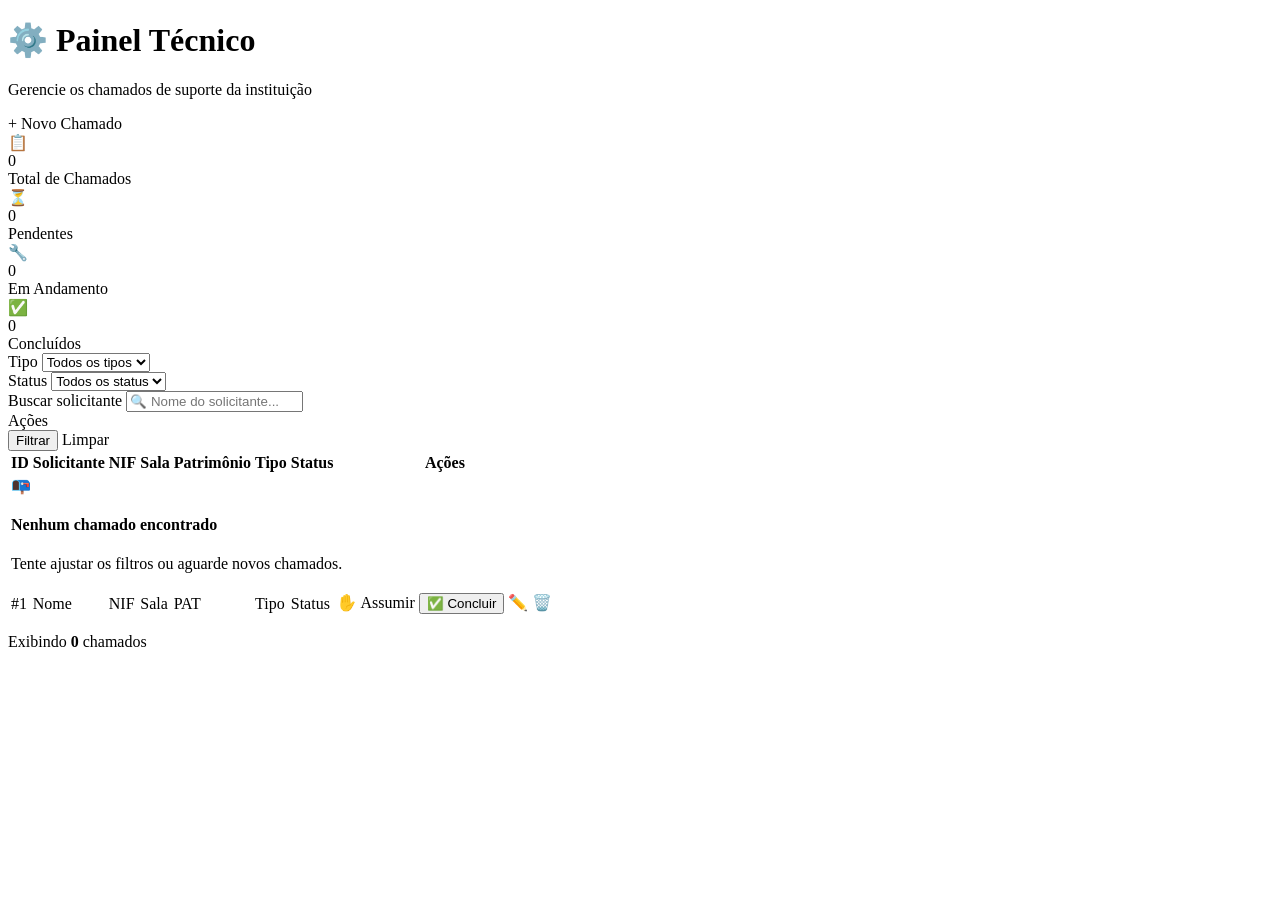
<file: suporte-main/src/main/resources/templates/painel/lista.html>
<!DOCTYPE html>
<html lang="pt-BR"
      xmlns:th="http://www.thymeleaf.org"
      xmlns:sec="http://www.thymeleaf.org/extras/spring-security">
<head th:replace="~{fragments :: head('Painel Técnico', 'Painel de gerenciamento de chamados de suporte SENAI')}"></head>
<body class="page-wrapper">

  <!-- NAVBAR -->
  <div th:replace="~{fragments :: navbar}"></div>

  <!-- PAGE HEADER -->
  <div class="page-header">
    <div class="container">
      <div class="page-header-row">
        <div class="page-header-left">
          <h1 class="page-title">⚙️ Painel Técnico</h1>
          <p class="page-subtitle">
            Gerencie os chamados de suporte da instituição
          </p>
        </div>
        <div>
          <a th:href="@{/solicitacao}" id="btn-novo-chamado" class="btn btn-primary">
            + Novo Chamado
          </a>
        </div>
      </div>
    </div>
  </div>

  <main class="main-content" id="main">
    <div class="container">

      <!-- Flash messages -->
      <div th:replace="~{fragments :: flash-messages}"></div>

      <!-- ESTATÍSTICAS -->
      <div class="stats-row stagger" id="stats-row">
        <div class="stat-card stat-total hover-lift">
          <div class="stat-card-accent"></div>
          <div class="stat-icon">📋</div>
          <div class="stat-value" id="stat-total" th:text="${#lists.size(solicitacoes)}">0</div>
          <div class="stat-label">Total de Chamados</div>
        </div>
        <div class="stat-card stat-pendente hover-lift">
          <div class="stat-card-accent"></div>
          <div class="stat-icon">⏳</div>
          <div class="stat-value" id="stat-pendente"
               th:text="${#lists.size(solicitacoes.?[status.name() == 'PENDENTE'])}">0</div>
          <div class="stat-label">Pendentes</div>
        </div>
        <div class="stat-card stat-andamento hover-lift">
          <div class="stat-card-accent"></div>
          <div class="stat-icon">🔧</div>
          <div class="stat-value" id="stat-andamento"
               th:text="${#lists.size(solicitacoes.?[status.name() == 'EM_ANDAMENTO'])}">0</div>
          <div class="stat-label">Em Andamento</div>
        </div>
        <div class="stat-card stat-concluido hover-lift">
          <div class="stat-card-accent"></div>
          <div class="stat-icon">✅</div>
          <div class="stat-value" id="stat-concluido"
               th:text="${#lists.size(solicitacoes.?[status.name() == 'CONCLUIDO'])}">0</div>
          <div class="stat-label">Concluídos</div>
        </div>
      </div>

      <!-- FILTROS -->
      <div class="filter-bar animate-fade-in">
        <form th:action="@{/painel}" method="get" id="form-filtro">

          <!-- Tipo -->
          <div class="filter-group">
            <label class="filter-label" for="filtro-tipo">Tipo</label>
            <select class="form-control" name="tipo" id="filtro-tipo">
              <option value="">Todos os tipos</option>
              <option th:each="t : ${tipos}"
                      th:value="${t}"
                      th:text="${t.descricao}"
                      th:selected="${filtroTipo == t}">
              </option>
            </select>
          </div>

          <!-- Status -->
          <div class="filter-group">
            <label class="filter-label" for="filtro-status">Status</label>
            <select class="form-control" name="status" id="filtro-status">
              <option value="">Todos os status</option>
              <option th:each="s : ${statusList}"
                      th:value="${s}"
                      th:text="${s.descricao}"
                      th:selected="${filtroStatus == s}">
              </option>
            </select>
          </div>

          <!-- Busca por nome -->
          <div class="filter-group filter-search">
            <label class="filter-label" for="filtro-nome">Buscar solicitante</label>
            <input
              type="text"
              class="form-control"
              name="nome"
              id="filtro-nome"
              th:value="${filtroNome}"
              placeholder="🔍 Nome do solicitante...">
          </div>

          <!-- Botões -->
          <div class="filter-group filter-actions">
            <label class="filter-label visually-hidden">Ações</label>
            <div class="d-flex gap-sm">
              <button type="submit" id="btn-filtrar" class="btn btn-secondary">
                Filtrar
              </button>
              <a th:href="@{/painel}" id="btn-limpar" class="btn btn-ghost">
                Limpar
              </a>
            </div>
          </div>

        </form>
      </div>

      <!-- TABELA DE CHAMADOS -->
      <div class="table-wrapper animate-fade-in">
        <table class="table" aria-label="Lista de chamados de suporte">
          <thead>
            <tr>
              <th scope="col">ID</th>
              <th scope="col">Solicitante</th>
              <th scope="col">NIF</th>
              <th scope="col">Sala</th>
              <th scope="col">Patrimônio</th>
              <th scope="col">Tipo</th>
              <th scope="col">Status</th>
              <th scope="col">Ações</th>
            </tr>
          </thead>
          <tbody>

            <!-- Sem resultados -->
            <tr th:if="${#lists.isEmpty(solicitacoes)}">
              <td colspan="8">
                <div class="table-empty">
                  <div class="table-empty-icon">📭</div>
                  <h4>Nenhum chamado encontrado</h4>
                  <p>Tente ajustar os filtros ou aguarde novos chamados.</p>
                </div>
              </td>
            </tr>

            <!-- Linhas de chamados -->
            <tr th:each="s : ${solicitacoes}" th:id="'row-' + ${s.id}">

              <td class="text-id" th:text="'#' + ${s.id}">#1</td>

              <td class="text-name" th:text="${s.nomeSolicitante}">Nome</td>

              <td class="text-muted text-sm" th:text="${s.nif}">NIF</td>

              <td th:text="${s.numeroSala}">Sala</td>

              <td class="text-sm text-muted" th:text="${s.codigoPatrimonio}">PAT</td>

              <!-- Badge tipo -->
              <td>
                <span th:class="${'badge badge-' + #strings.toLowerCase(s.tipoProblema.name())}"
                      th:text="${s.tipoProblema.descricao}">
                  Tipo
                </span>
              </td>

              <!-- Badge status -->
              <td>
                <span th:class="${'badge badge-' + #strings.toLowerCase(s.status.name()).replace('_', '-')}"
                      th:text="${s.status.descricao}">
                  Status
                </span>
              </td>

              <!-- Ações -->
              <td>
                <div class="table-actions">

                  <!-- Assumir (só se PENDENTE) -->
                  <a th:if="${s.status.name() == 'PENDENTE'}"
                     th:href="@{/painel/assumir/{id}(id=${s.id})}"
                     th:id="'btn-assumir-' + ${s.id}"
                     class="btn btn-secondary btn-sm"
                     title="Assumir este chamado">
                    ✋ Assumir
                  </a>

                  <!-- Concluir (só se EM_ANDAMENTO) -->
                  <form th:if="${s.status.name() == 'EM_ANDAMENTO'}"
                        th:action="@{/painel/concluir/{id}(id=${s.id})}"
                        method="post"
                        style="display:inline"
                        th:id="'form-concluir-' + ${s.id}">
                    <input type="hidden" th:name="${_csrf.parameterName}" th:value="${_csrf.token}">
                    <button type="submit"
                            th:id="'btn-concluir-' + ${s.id}"
                            class="btn btn-outline-secondary btn-sm"
                            title="Marcar como concluído"
                            onclick="return confirm('Confirmar conclusão deste chamado?')">
                      ✅ Concluir
                    </button>
                  </form>

                  <!-- Editar -->
                  <a th:href="@{/painel/editar/{id}(id=${s.id})}"
                     th:id="'btn-editar-' + ${s.id}"
                     class="btn btn-ghost btn-sm"
                     title="Editar chamado">
                    ✏️
                  </a>

                  <!-- Excluir -->
                  <a th:href="@{/painel/excluir/{id}(id=${s.id})}"
                     th:id="'btn-excluir-' + ${s.id}"
                     class="btn btn-outline-danger btn-sm"
                     title="Excluir chamado">
                    🗑️
                  </a>

                </div>
              </td>
            </tr>

          </tbody>
        </table>
      </div><!-- /table-wrapper -->

      <!-- Rodapé da tabela -->
      <div class="d-flex justify-between align-center mt-md" th:if="${!#lists.isEmpty(solicitacoes)}">
        <p class="text-sm text-muted">
          Exibindo <strong th:text="${#lists.size(solicitacoes)}">0</strong> chamados
        </p>
      </div>

    </div><!-- /container -->
  </main>

  <!-- FOOTER -->
  <div th:replace="~{fragments :: footer}"></div>

</body>
</html>
</file>
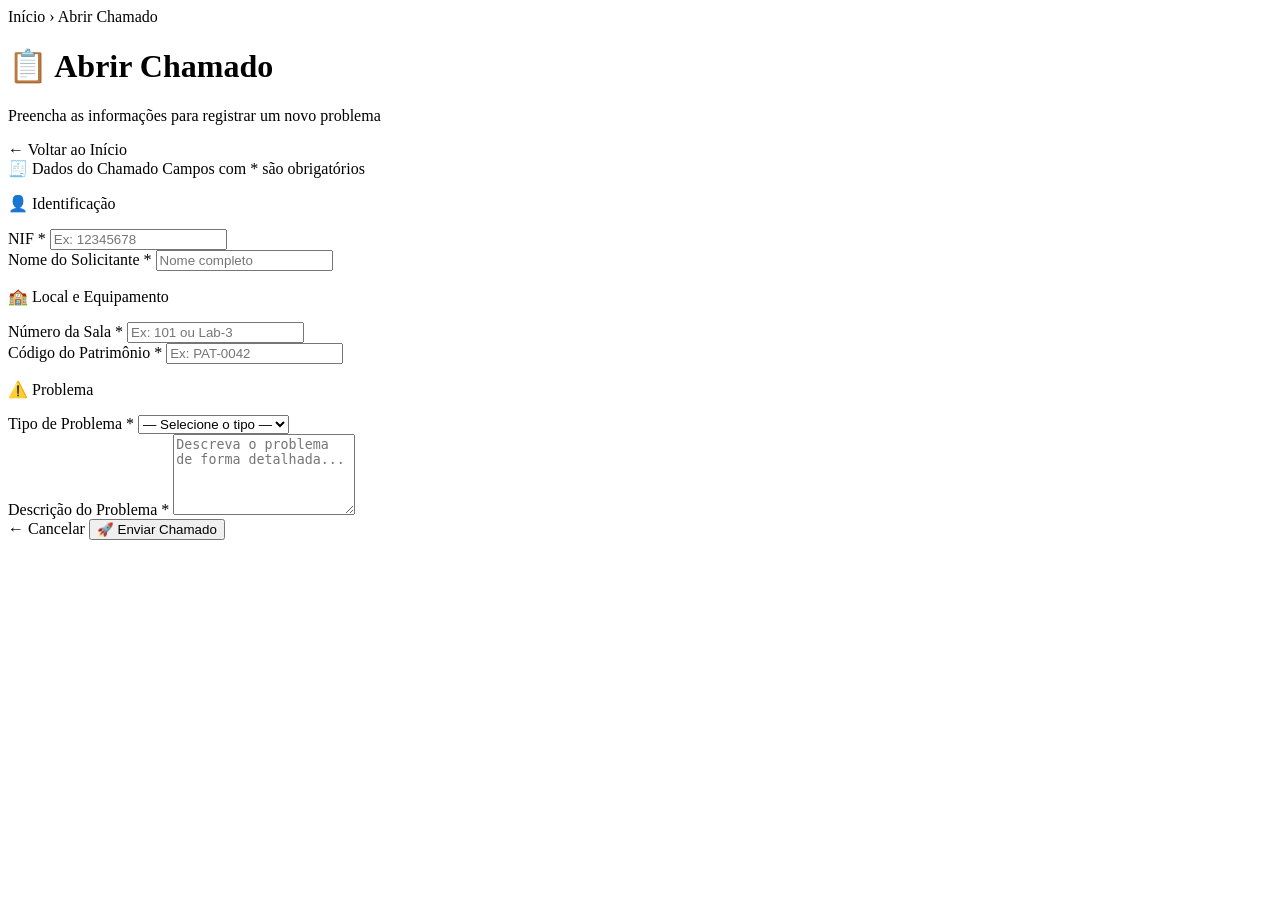
<file: suporte-main/src/main/resources/templates/solicitacao/formulario.html>
<!DOCTYPE html>
<html lang="pt-BR" xmlns:th="http://www.thymeleaf.org">

<head th:replace="~{fragments :: head('Abrir Chamado', 'Abrir chamado de suporte técnico SENAI')}"></head>

<body class="page-wrapper">

    <!-- NAVBAR -->
    <div th:replace="~{fragments :: navbar}"></div>

    <!-- PAGE HEADER -->
    <div class="page-header">
        <div class="container">
            <div class="breadcrumb">
                <a th:href="@{/}">Início</a>
                <span class="breadcrumb-sep">›</span>
                <span>Abrir Chamado</span>
            </div>
            <div class="page-header-row">
                <div>
                    <h1 class="page-title">📋 Abrir Chamado</h1>
                    <p class="page-subtitle">Preencha as informações para registrar um novo problema</p>
                </div>
                <a th:href="@{/}" id="btn-voltar-topo" class="btn btn-ghost">
                    ← Voltar ao Início
                </a>
            </div>
        </div>
    </div>

    <main class="main-content" id="main">
        <div class="container">
            <div class="form-page-wrap animate-fade-up">

                <!-- Flash messages (Erros ou Sucesso) -->
                <div th:replace="~{fragments :: flash-messages}"></div>

                <div class="card">
                    <div class="card-header">
                        <span class="card-title">🧾 Dados do Chamado</span>
                        <span class="text-sm text-muted">Campos com <span style="color:var(--red)">*</span> são obrigatórios</span>
                    </div>

                    <form th:action="@{/solicitacao}" th:object="${solicitacao}" method="post" id="form-solicitacao" novalidate>
                        <input type="hidden" th:name="${_csrf.parameterName}" th:value="${_csrf.token}">

                        <div class="card-body">

                            <!-- ── Identificação ── -->
                            <p class="form-section-title">👤 Identificação</p>

                            <div class="form-grid">
                                <div class="form-group">
                                    <label for="nif" class="form-label">NIF <span class="req">*</span></label>
                                    <input type="text" id="nif" th:field="*{nif}"
                                        th:class="${#fields.hasErrors('nif')} ? 'form-control is-invalid' : 'form-control'"
                                        placeholder="Ex: 12345678">
                                    <div th:if="${#fields.hasErrors('nif')}" class="form-error">
                                        <span th:errors="*{nif}"></span>
                                    </div>
                                </div>

                                <div class="form-group">
                                    <label for="nomeSolicitante" class="form-label">
                                        Nome do Solicitante <span class="req">*</span>
                                    </label>
                                    <input type="text" id="nomeSolicitante" th:field="*{nomeSolicitante}"
                                        th:class="${#fields.hasErrors('nomeSolicitante')} ? 'form-control is-invalid' : 'form-control'"
                                        placeholder="Nome completo">
                                    <div th:if="${#fields.hasErrors('nomeSolicitante')}" class="form-error">
                                        <span th:errors="*{nomeSolicitante}"></span>
                                    </div>
                                </div>
                            </div>

                            <!-- ── Local ── -->
                            <p class="form-section-title mt-md">🏫 Local e Equipamento</p>

                            <div class="form-grid">
                                <div class="form-group">
                                    <label for="numeroSala" class="form-label">
                                        Número da Sala <span class="req">*</span>
                                    </label>
                                    <input type="text" id="numeroSala" th:field="*{numeroSala}"
                                        th:class="${#fields.hasErrors('numeroSala')} ? 'form-control is-invalid' : 'form-control'"
                                        placeholder="Ex: 101 ou Lab-3">
                                    <div th:if="${#fields.hasErrors('numeroSala')}" class="form-error">
                                        <span th:errors="*{numeroSala}"></span>
                                    </div>
                                </div>

                                <div class="form-group">
                                    <label for="codigoPatrimonio" class="form-label">
                                        Código do Patrimônio <span class="req">*</span>
                                    </label>
                                    <input type="text" id="codigoPatrimonio" th:field="*{codigoPatrimonio}"
                                        th:class="${#fields.hasErrors('codigoPatrimonio')} ? 'form-control is-invalid' : 'form-control'"
                                        placeholder="Ex: PAT-0042">
                                    <div th:if="${#fields.hasErrors('codigoPatrimonio')}" class="form-error">
                                        <span th:errors="*{codigoPatrimonio}"></span>
                                    </div>
                                </div>
                            </div>

                            <!-- ── Problema ── -->
                            <p class="form-section-title mt-md">⚠️ Problema</p>

                            <div class="form-grid">
                                <div class="form-group" style="grid-column: span 2;">
                                    <label for="tipoProblema" class="form-label">
                                        Tipo de Problema <span class="req">*</span>
                                    </label>
                                    <select id="tipoProblema" th:field="*{tipoProblema}"
                                        th:class="${#fields.hasErrors('tipoProblema')} ? 'form-control is-invalid' : 'form-control'">
                                        <option value="" disabled selected>— Selecione o tipo —</option>
                                        <option th:each="tipo : ${tipos}" th:value="${tipo}" th:text="${tipo.descricao}"></option>
                                    </select>
                                    <div th:if="${#fields.hasErrors('tipoProblema')}" class="form-error">
                                        <span th:errors="*{tipoProblema}"></span>
                                    </div>
                                </div>
                            </div>

                            <div class="form-group">
                                <label for="descricaoProblema" class="form-label">
                                    Descrição do Problema <span class="req">*</span>
                                </label>
                                <textarea id="descricaoProblema" th:field="*{descricaoProblema}"
                                    th:class="${#fields.hasErrors('descricaoProblema')} ? 'form-control is-invalid' : 'form-control'"
                                    rows="5" placeholder="Descreva o problema de forma detalhada..."></textarea>
                                <div th:if="${#fields.hasErrors('descricaoProblema')}" class="form-error">
                                    <span th:errors="*{descricaoProblema}"></span>
                                </div>
                            </div>

                        </div><!-- /card-body -->

                        <div class="card-footer">
                            <a th:href="@{/}" id="btn-cancelar" class="btn btn-ghost">
                                ← Cancelar
                            </a>
                            <button type="submit" id="btn-salvar" class="btn btn-primary btn-lg">
                                🚀 Enviar Chamado
                            </button>
                        </div>

                    </form>
                </div><!-- /card -->

            </div><!-- /form-page-wrap -->
        </div><!-- /container -->
    </main>

    <!-- FOOTER -->
    <div th:replace="~{fragments :: footer}"></div>

</body>
</html>
</file>
